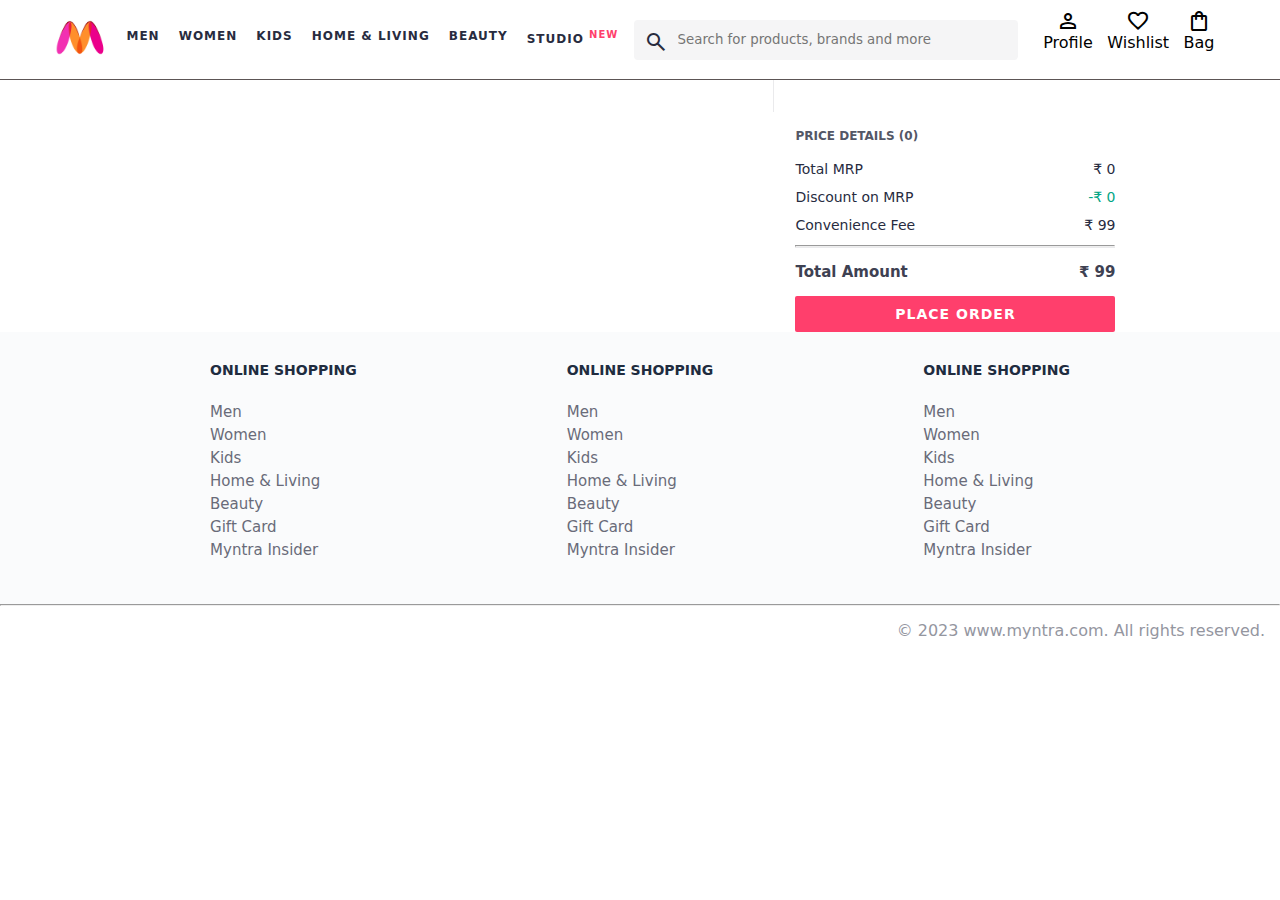
<file: Myntra clone/css/bag.html>
<!DOCTYPE html>
<html lang="en">
<head>
    <title>Myntra Clone</title>
<link rel="stylesheet" href="../css/style.css">
  
<link rel="stylesheet" href="../css/bag.css">

<link rel="stylesheet" href="https://fonts.googleapis.com/css2?family=Material+Symbols+Outlined:opsz,wght,FILL,GRAD@20..48,100..700,0..1,-50..200" />
</head>
<body>
    <header>
        <div class="logo_container">
            <a href="#"><img class="myntra_home" src="../css/myntra_logo.webp" alt="Myntra Home"></a>
        </div>
        <nav class="nav_bar">
            <a href="#">Men</a>
            <a href="#">Women</a>
            <a href="#">Kids</a>
            <a href="#">Home & Living</a>
            <a href="#">Beauty</a>
            <a href="#">Studio <sup>New</sup></a>
        </nav>
        <div class="search_bar">
            <span class="material-symbols-outlined search_icon">search</span>
            <input class="search_input" placeholder="Search for products, brands and more">
        </div>
        <div class="action_bar">
            <div class="action_container">
                <span class="material-symbols-outlined action_icon">person</span>
                <span class="action_name">Profile</span>
            </div>

            <div class="action_container">
                <span class="material-symbols-outlined action_icon">favorite</span>
                <span class="action_name">Wishlist</span>
            </div>

            <div class="action_container">
                <span class="material-symbols-outlined action_icon">shopping_bag</span>
                <span class="action_name">Bag</span>
                <span class="bag-item-count">0</span>
            </div>
        </div>
    </header>
    <main>
      <div class="bag-page">
        <div class="bag-items-container">
          

        </div>
        <div class="bag-summary">
         
        </div>

      </div>
    </main>
    <footer>
        <div class="footer_container">
            <div class="footer_column">
                <h3>ONLINE SHOPPING</h3>

                <a href="#">Men</a>
                <a href="#">Women</a>
                <a href="#">Kids</a>
                <a href="#">Home & Living</a>
                <a href="#">Beauty</a>
                <a href="#">Gift Card</a>
                <a href="#">Myntra Insider</a>
            </div>

            <div class="footer_column">
                <h3>ONLINE SHOPPING</h3>

                <a href="#">Men</a>
                <a href="#">Women</a>
                <a href="#">Kids</a>
                <a href="#">Home & Living</a>
                <a href="#">Beauty</a>
                <a href="#">Gift Card</a>
                <a href="#">Myntra Insider</a>
            </div>

            <div class="footer_column">
                <h3>ONLINE SHOPPING</h3>

                <a href="#">Men</a>
                <a href="#">Women</a>
                <a href="#">Kids</a>
                <a href="#">Home & Living</a>
                <a href="#">Beauty</a>
                <a href="#">Gift Card</a>
                <a href="#">Myntra Insider</a>
            </div>
        </div>
        <hr>

        <div class="copyright">
            © 2023 www.myntra.com. All rights reserved.
        </div>
    </footer>
    <script src="../script/item.js"></script>
    <script src="../script/index.js"></script>
    <script src="../script/bag.js"></script>
</body>
</html>
</file>
<file: Myntra clone/css/style.css>
*{
    margin: 0;
    padding: 0;
  box-sizing: border-box;
    font-family: system-ui, -apple-system, BlinkMacSystemFont, 'Segoe UI', Roboto, Oxygen, Ubuntu, Cantarell, 'Open Sans', 'Helvetica Neue', sans-serif;
}


header{
    display: flex;
    background-color: #ffffff;
    height: 80px;
    justify-content: space-between;
    align-items: center;
    border-bottom:1px solid rgb(92, 85, 85) ;
}
.myntra_home{
    height:45px ;

    
}
.logo_container{
    margin-left: 4%;
}
.action_bar{
    margin-right: 4%;
}
    .nav_bar{
display:flex;
min-width: 500px;
 justify-content: space-evenly
    ;
gap:15px ;
}
.nav_bar a{
   

 
    font-size: 12px;
    letter-spacing: 1px;
    color: #282c3f;
    font-weight: 780;
    text-transform: uppercase;
    text-decoration: none;
    padding: 28px 0;
 border-bottom: 4px solid white;
}
.nav_bar a:hover{
    border-bottom: 4px solid #f54e23;
}
.nav_bar a sup {
    color: #ff3f6c;
    font-size: 10px;
}

.search_bar{
height: 40px;
min-width: 200px;
width: 30%;
display: flex;
align-items: center;

}
.search_input{
height: 40px;
     flex-grow:1 ;
color: #696e79;
background-color: #f5f5f6;
border: 0;
border-radius: 0 4px 4px 0;
}

.search_icon{
    box-sizing: content-box;
height: 20px;
padding: 10px;
background-color: #f5f5f6;
color: #282c3f;
font-weight: 300px;
border-radius: 4px 0 0 4px;
}
.action_bar{
    display: flex
    ;
    min-width: 200px;
    justify-content: space-evenly
    ;
}
.action_container{
    display: flex;
    flex-direction: column;
    align-items: center;
}

.banner_image{

    width: 100%;
}
.banner_container{
margin: 40px 0;

}
.category_heading{

text-transform: uppercase;
color: #3e4152;
letter-spacing: .15em;
font-size: 1.8em;
margin: 50px 0px 10px 30px;

max-width:15em; 
font-weight: 700;
}
.category_items, .items_container{
    width: 80%;
    margin: 50px 10%;
display: flex;
flex-wrap: wrap;
justify-content: space-evenly;
}
.sale_item{

width: 100px;
}
.footer_container{
    padding: 30px 0px 40px 0px;
    background: #FAFBFC;
    display: flex;
    justify-content: space-evenly;
}
.footer_column{
    display: flex;
    flex-direction: column;
}
.footer_column h3{
color: #202c3f;
font-size: 14px;
margin-bottom: 25px;
}
.footer_column a{
    color: #696b79;
    
    font-size: 15px;
    text-decoration: none;
    padding-bottom: 5px;
}
.copyright{

    color: #94969f;
    text-align: end;
    padding: 15px;
}
.items_container{
width: 80%;
margin:40px 10%;

}
.item_container{

width: 250px;
margin: 10px;
}

.item-image{
width: 100%;
}
.rating{ 
font-size: 12px;
font-weight: 700;
}
.company-name{
    margin-top: 15px;
font-size: 16px;
font-weight: 700;
line-height: 1;
color: #282c3f;
margin-bottom: 6px;
overflow: hidden;
text-overflow: ellipsis;
white-space: nowrap;


}
.item-name{
   
font-size: 14px;
font-weight: 400;
line-height: 1;
color: #535766;
margin-bottom: 0;
overflow: hidden;
text-overflow: ellipsis;
white-space: nowrap;
display: block;

}
.price{
    margin-top: 10px;
font-size: 14px;
line-height: 1;
color: #282c3f;
white-space: nowrap;
}
.current-price{
    font-size: 14px;
    font-weight: 700;
   color: #282c3f;

}
.original_price{
    text-decoration: line-through;
 font-size: 12px;
    font-weight: 400;
   color: #7e818c;
   margin-left: 5px;


}
.discount{
     font-size: 12px;
    font-weight: 400;
   color: #ff985a;
   margin-left: 5px;

}
.btn_add-bag{
    font-size: 18px;
    
    margin-top: 8px;
    width: 100%;
background-color: lightgreen;
border: none;
padding: 5px 15px;
border-radius: 10px;
cursor: pointer;
}
.bag-item-count{
    background-color: #f16565;
    white-space: nowrap;
    text-align: center;
    line-height: 18px;
    padding: 0 6px;
    height: 18px;
position: relative;
border-radius: 50%;
font-size: 12px;
color: #fff;
left: 13px;
top: -44px;
font-weight: 700;
cursor: pointer;
}
a.action_container :link{
    color: black;
}
.action_container {
    text-decoration: none;
}
</file>
<file: Myntra clone/css/bag.css>
.bag-items-container {
  display: inline-block;
  width: 64%;
  padding-right: 20px;
  border-right: 1px solid #eaeaec;
  padding-top: 32px;
  color: #282c3f;
  font-size: 13px;
  line-height: 1.42857143;
}

.bag-page {
  width: 75%;
  margin-left: 12.5%;
}

.bag-summary {
  vertical-align: top;
  display: inline-block;
  width: 35%;
  padding: 24px 0 0 16px;
  color: #282c3f;
  font-size: 13px;
  line-height: 1.42857143;
}

.bag-details-container {
  margin-bottom: 16px;
}

.price-header {
  font-size: 12px;
  font-weight: 700;
  margin: 24px 0 16px;
  color: #535766;
}

.price-item {
  margin-bottom: 12px;
  line-height: 16px;
  font-size: 14px;
  color: #282c3f;
}

.price-item-value {
  float: right;
}

.priceDetail-base-discount {
  color: #03a685;
}

.price-footer {
  font-weight: 700;
  font-size: 15px;
  padding-top: 16px;
  border-top: 1px solid #eaeaec;
  color: #3e4152;
  line-height: 16px;
}

.btn-place-order {
  width: 100%;
  letter-spacing: 1px;
  font-size: 14px;
  font-weight: 600;
  border-radius: 2px;
  border-width: 0px;
  padding: 10px 16px;
  background-color: rgb(255, 63, 108);
  color: rgb(255, 255, 255);
  cursor: pointer;
}

.bag-item-container {
  margin-bottom: 8px;
  background: #fff;
  font-size: 14px;
  border: 1px solid #eaeaec;
  border-radius: 4px;
  position: relative;
  padding: 12px 12px 0;
}

.item-left-part {
  position: absolute;
  background: rgb(255, 242, 223);
  height: 148px;
  width: 111px;
}

.item-right-part {
  padding-left: 12px;
  position: relative;
  min-height: 148px;
  margin-left: 111px;
  margin-bottom: 12px;
}

.bag-item-img {
  width: 100%;
}

.return-period {
  display: inline-flex;
  font-size: 14px;
  padding-top: 8px;
}

.return-period-days {
  font-weight: 700;
  margin-right: 4px;
}

.delivery-details {
  margin-top: 5px;
  color: #282c3f;
  font-size: 12px;
  letter-spacing: -.1px;
  margin-bottom: 8px;
  line-height: 15px;
}

.delivery-details-days {
  color: #03a685;
}

.remove-from-cart {
  position: absolute;
  font-size: 25px;
  top: 10px;
  right: 18px;
  width: 14px;
  height: 14px;
  cursor: pointer;
}
</file>
